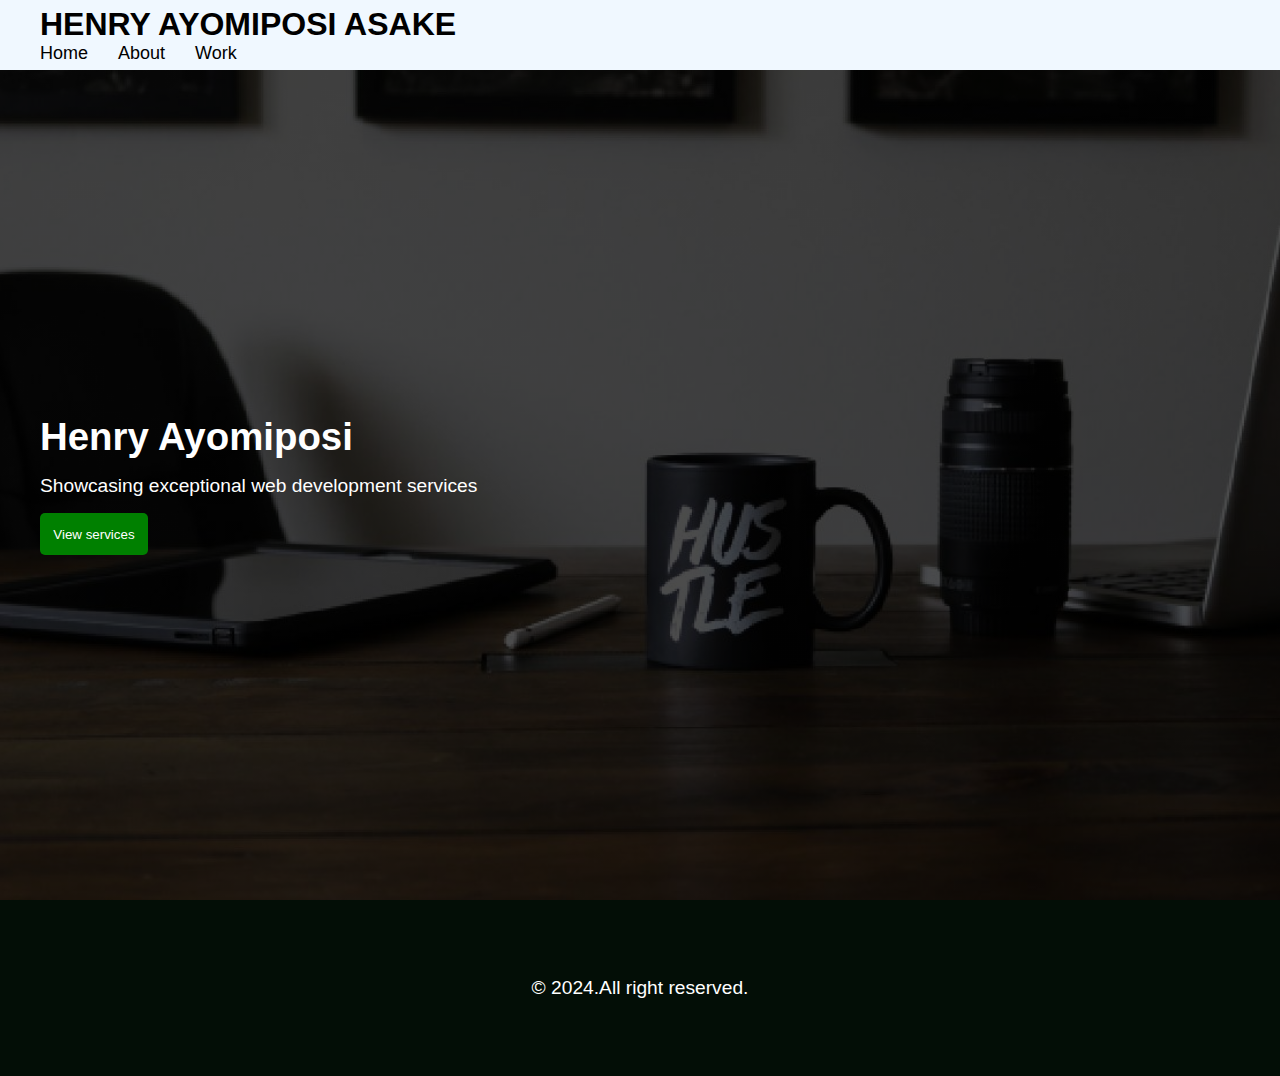
<file: index.html>
<!DOCTYPE html>
<html lang="en">
  <head>
    <meta charset="UTF-8" />
    <meta name="viewport" content="width=device-width, initial-scale=1.0" />
    <link rel="stylesheet" href="Styles/styles.css"/>
    <link rel="shortcut icon" href="Images/Posi003.jpg" type="image/x-icon" />
    <title>Henry Page</title>
  </head>

  <body>
    <div>
      <nav>
        <div class="container">
            <h1>HENRY AYOMIPOSI ASAKE</h1>
            <ul class="ul-tag">
                <li><a href="#">Home</a></li>
                <li><a href="../Pages/about.html">About</a></li>
                <li><a href="../Pages/work.html">Work</a></li>
            </ul>
        </div>
      </nav>
    </div>

    <main class="main">
      <div class="container">
        <div class="main_content">
            <h1>Henry Ayomiposi</h1>
            <p>Showcasing exceptional web development services</p>
            <button class="home-btn">
                <a href="./Pages/about.html">View services</a>
            </button>
        </div>
      </div>
    </main>

    <footer>
      <p>&copy; 2024.All right reserved.</p>
    </footer>
  </body>
</html>
</file>
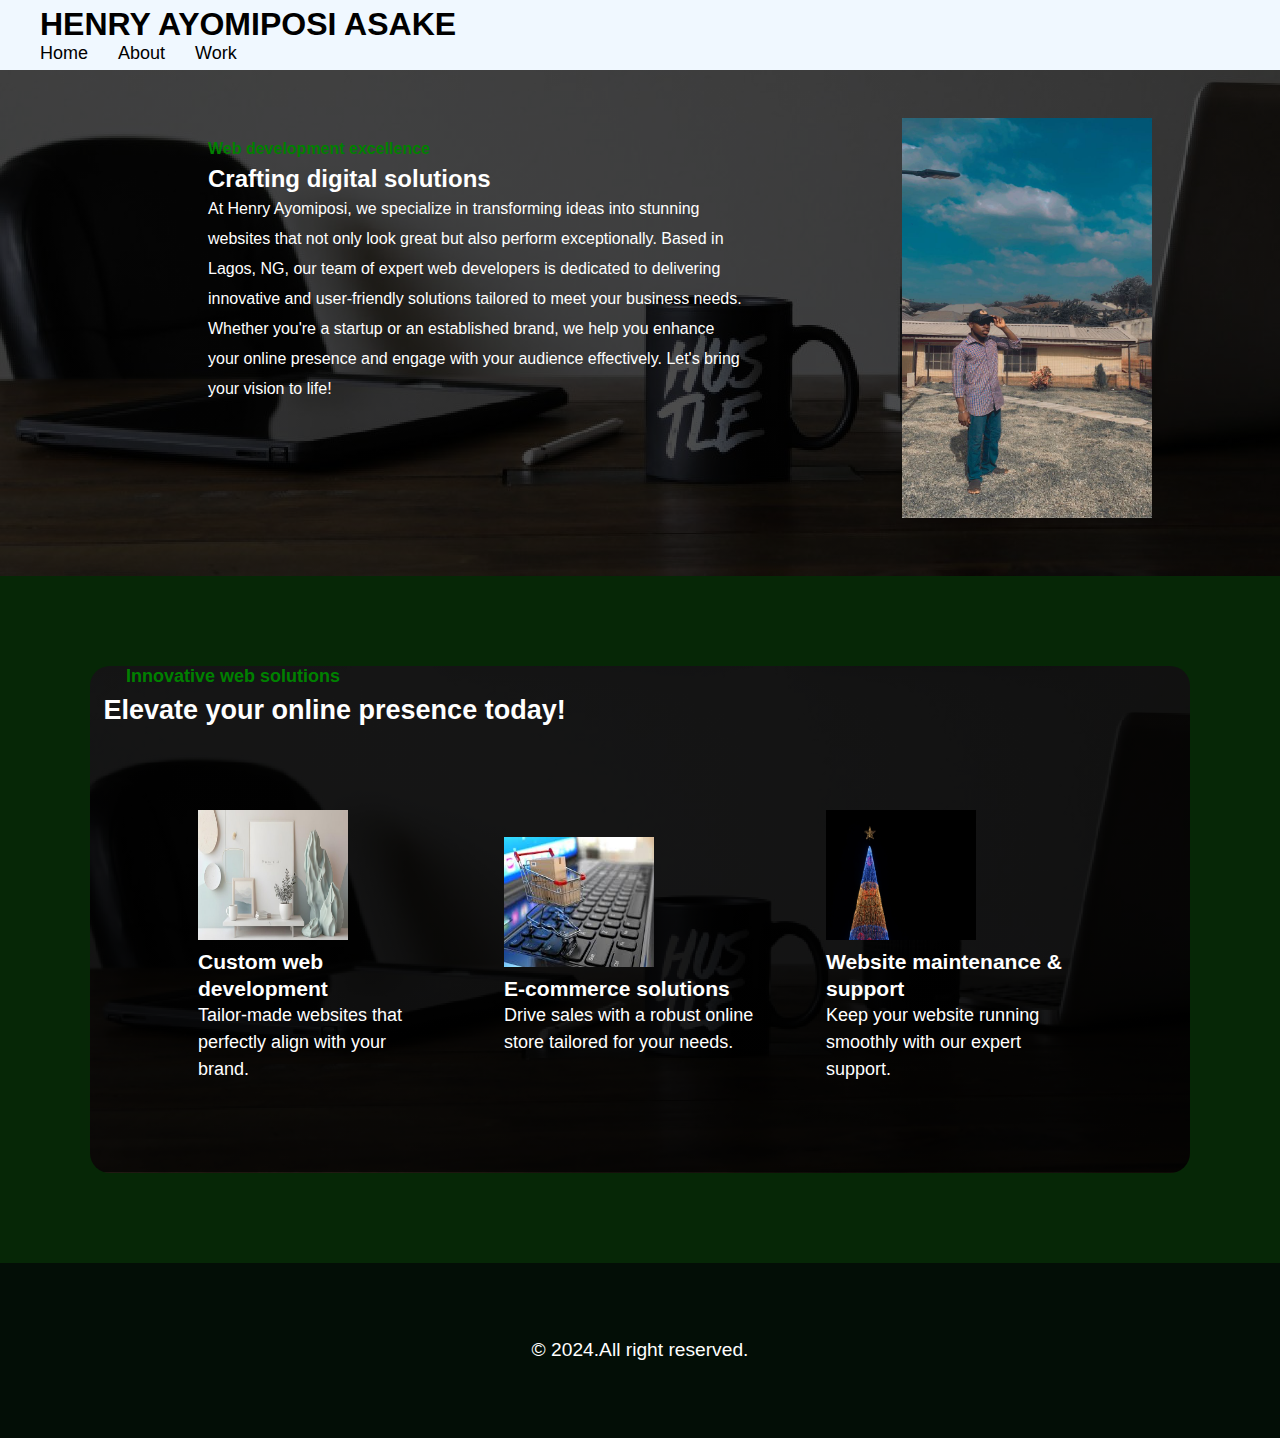
<file: Pages/about.html>
<!DOCTYPE html>
<html lang="en">
<head>
    <meta charset="UTF-8">
    <meta name="viewport" content="width=device-width, initial-scale=1.0">
    <link rel="stylesheet" href="/Styles/styles.css">
    <link rel="shortcut icon" href="../Images/Posi003.jpg" type="image/x-icon" >
    <title>Henry Page</title>
</head>

<body>
    <div>
        <nav>
          <div class="container">
              <h1>HENRY AYOMIPOSI ASAKE</h1>
              <ul class="ul-tag">
                  <li><a href="/index.html">Home</a></li>
                  <li><a href="../Pages/about.html">About</a></li>
                  <li><a href="../Pages/work.html">Work</a></li>
              </ul>
          </div>
        </nav>
      </div>

    <div class="about-section">
        <section class="about-section-1">
            <h4>Web development excellence</h4>
            <h2>Crafting digital solutions</h2>
            <p>At Henry Ayomiposi, we specialize in transforming ideas into stunning websites that not only look great but also perform exceptionally. Based in Lagos, NG, our team of expert web developers is dedicated to delivering innovative and user-friendly solutions tailored to meet your business needs. Whether you're a startup or an established brand, we help you enhance your online presence and engage with your audience effectively. Let's bring your vision to life!</p>
        </section>

        <section>
            <img src="../Images/Posi003.jpg" alt="" width="250px" height="400px">
        </section>
       
    </div>




    <div class="about-second-div">
        <h4>Innovative web solutions</h4>
        <h2>Elevate your online presence today!</h2>

        <div>
            <section>
                <img src="../Images/pis.jpg" alt="" width="150px" height="130px">
                <h3><a href="#">Custom web development</a></h3>
                <p>Tailor-made websites that perfectly align with your brand.</p>
            </section>

            <section>
                <img src="../Images/comer.jpeg" alt="" width="150px" height="130px">
                <h3><a href="#">E-commerce solutions </a></h3>
                <p>Drive sales with a robust online store tailored for your needs.</p>
            </section>
    
            <section>
                <img src="../Images/max.jpg" alt="" width="150px" height="130px">
                <h3><a href="#">Website maintenance & support</a></h3>
                <p>Keep your website running smoothly with our expert support.</p>
            </section>
        </div>
    </div>



















    <footer>
        <p>&copy; 2024.All right reserved.</p>
    </footer>

</body>
</html>
</file>
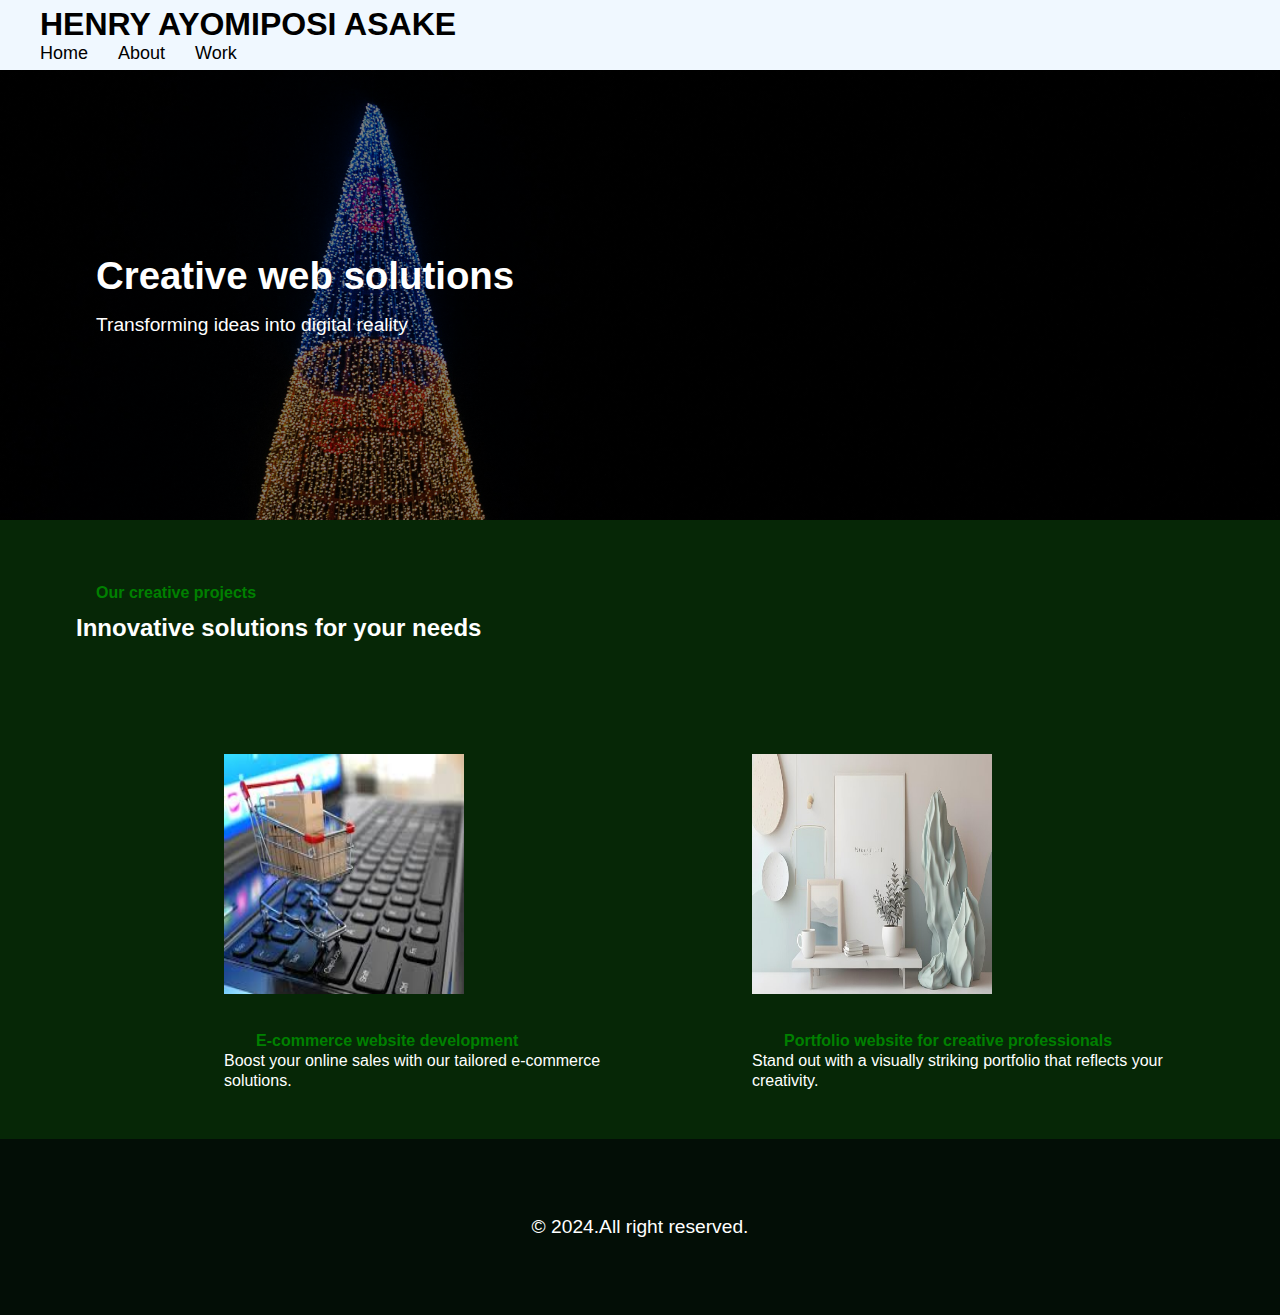
<file: Pages/work.html>
<!DOCTYPE html>
<html lang="en">
<head>
    <meta charset="UTF-8">
    <meta name="viewport" content="width=device-width, initial-scale=1.0">
    <link rel="stylesheet" href="/Styles/styles.css">
    <link rel="shortcut icon" href="../Images/Posi003.jpg" type="image/x-icon" >
    <title>Henry Page</title>
</head>

<body>
    <div>
        <nav>
          <div class="container">
              <h1>HENRY AYOMIPOSI ASAKE</h1>
              <ul class="ul-tag">
                  <li><a href="/index.html">Home</a></li>
                  <li><a href="../Pages/about.html">About</a></li>
                  <li><a href="../Pages/work.html">Work</a></li>
              </ul>
          </div>
        </nav>
      </div>

      <div class="work-container">
        <section class="work-section-1">
            <h1>Creative web solutions</h1>
            <p>Transforming ideas into digital reality</p>
        </section>

        <div>
            <h4>Our creative projects</h4>
            <h2>Innovative solutions for your needs</h2>

            <div class="last-container">
                <section>
                    <img src="../Images/comer.jpeg" alt="" width="240px"  height="240px">
                    <h4>E-commerce website development</h4>
                    <p>Boost your online sales with our tailored e-commerce solutions.</p>
                </section>
                <section>
                     <img src="../Images/pis.jpg" alt="" width="240px"  height="240px">
                     <h4>Portfolio website for creative professionals</h4>
                     <p>Stand out with a visually striking portfolio that reflects your creativity.</p>
                </section>
            </div>
        </div>

      </div>


    <footer>
        <p>&copy; 2024.All right reserved.</p>
    </footer>

</body>
</html>
</file>
<file: Styles/styles.css>
*{
    padding: 0;
    margin: 0;
    box-sizing: border-box;
}

body{
    background-color: rgb(6, 39, 6);
    justify-content: center;
    align-items: center;
    height: 100vh;
}

nav{
    background-color: aliceblue;
    display: flex;
    justify-content: space-between;
    height: 70px;
    font-weight: 500;
    font-style: normal;
    font-family: Verdana, Tahoma, sans-serif;
}

nav ul.ul-tag{
    display: flex;
    gap: 30px; 
}

ul.ul-tag{
    list-style-type: none;
    font-size: large;
    font-weight: 500;
}

ul.ul-tag li a{
    text-decoration: none;
    color: black;
}
ul.ul-tag li a:hover{
    color: green;
}

.container {
    max-width: 1200px;
    width: 100%;
    margin: auto;
}

.main{
    background-image: linear-gradient(rgba(0,0,0,.7),rgba(0,0,0,.7)), url(../Images/bgimage.jpg);
    background-repeat: no-repeat;
    background-position: center;
    background-size: cover;
    color: #fff;
    font-family: Verdana, Tahoma, sans-serif;
    font-size: larger;
}

.main_content {
    display: flex;
    flex-direction: column;
    justify-content: center;
    gap: 1rem;
    height: calc(100vh - 70px);
}

.main .home-btn{
    border: none;
    border-radius: 5px;
    padding: 1em;
    background-color: green;
    width: fit-content;
}

.main .home-btn a{
    list-style-type: none;
    text-decoration: none;
    color: rgb(255, 255, 255);
}

.about-section{
    padding: 3em;
    color: #fff;
    background-image: linear-gradient(rgba(0,0,0,.7),rgba(0,0,0,.7)), url(../Images/bgimage.jpg);
    background-repeat: no-repeat;
    background-position: center;
    background-size: cover;
    display: flex;
    justify-content: space-around;
    font-family: Verdana, Tahoma, sans-serif;
    font-size: medium;
    line-height: 30px;
}

.about-section .about-section-1{
    display: block;
    padding-left: 10em;
    padding-right: 10em;
    margin-top: 1em;
}
.about-section section{
    display: block;
    padding-right: 5em;
}
.about-section .about-section-1 h4{
    color: green;
}

.about-second-div{
    margin: 5em;
    line-height: 20px;
    border-radius: 20px;
    background-image: linear-gradient(rgba(0,0,0,.9),rgba(0,0,0,.9)), url(../Images/bgimage.jpg);
    background-repeat: no-repeat;
    background-position: center;
    background-size: cover;
    color: #fff;
    font-family: Verdana,Tahoma, sans-serif;
    font-size: large;
}
.about-second-div h4{
    margin-left: 2em; 
    margin-top: 2em;
    color: green;
}
.about-second-div h2 {
    margin-left: 0.5em; 
    margin-top: 0.5em;
}
.about-second-div div {
    display: flex;
    align-items: center;
    justify-content: center;
    padding: 5em;
    gap: 30px;
}

.about-second-div div section {
    margin-left: 1em;
    margin-right: 1em;
    line-height: 27px;
}

.about-second-div div section img{
    justify-content: center;
}

.about-second-div div section a{
    list-style-type: none;
    text-decoration: none;
    color: #fff;
}
.about-second-div div section a:hover{
    color: green;
}

.about-second-div div section:hover{
    transform: scale(0.9);
}

.work-container{
    color: #fff;
    font-family: Verdana, Tahoma, sans-serif;
}
.work-section-1{
    background-image: linear-gradient(rgba(0,0,0,.5),rgba(0,0,0,.5)), url(../Images/max.jpg);
    background-repeat: no-repeat;
    background-position: center;
    background-size: cover;
    height: 50vh;
    display: flex;
    justify-content: center;
    flex-direction: column;
    gap: 1rem;
    font-size: larger;
    padding: 5em;

}

.work-container div{
    margin-left: 4em;
    margin-top: 4em;

}

.last-container{
    display: flex;
    align-items: center;
    justify-content: center;
    padding: 3em;
    gap: 30px;
}

.last-container section {
    margin-right: 3em;
    margin-left: 3em;
    line-height: 20px;
}

.work-container div h4{
    margin-left: 2em; 
    margin-top: 2em;
    color: green;
}

.work-container div h2{
    margin-left: 0.5em; 
    margin-top: 0.5em;
}


@media (max-width: 750px) {
    .work-container{
        grid-template-columns: repeat(2,minmax(0,1fr)) ;
    }
}

@media (max-width: 750px) {
    .about-section{
        grid-template-columns: repeat(2,minmax(0,1fr)) ;
    }
}

@media (max-width: 750px) {
    .main{
        grid-template-columns: repeat(2,minmax(0,1fr)) ;
    }
}

@media (max-width: 750px) {
    nav{
        grid-template-columns: repeat(2,minmax(0,1fr)) ;
    }
}

@media (max-width: 750px) {
    .about-second-div{
        grid-template-columns: repeat(2,minmax(0,1fr)) ;
    }
}


@media (max-width: 750px) {
    footer{
        grid-template-columns: repeat(2,minmax(0,1fr)) ;
    }
}


footer{
    text-align: center;
    background-color: #030e06;
    color: #fff;
    padding: 4em;
    font-size: larger;
    font-family: Verdana, Tahoma, sans-serif;
    justify-content:  baseline;
}
</file>
